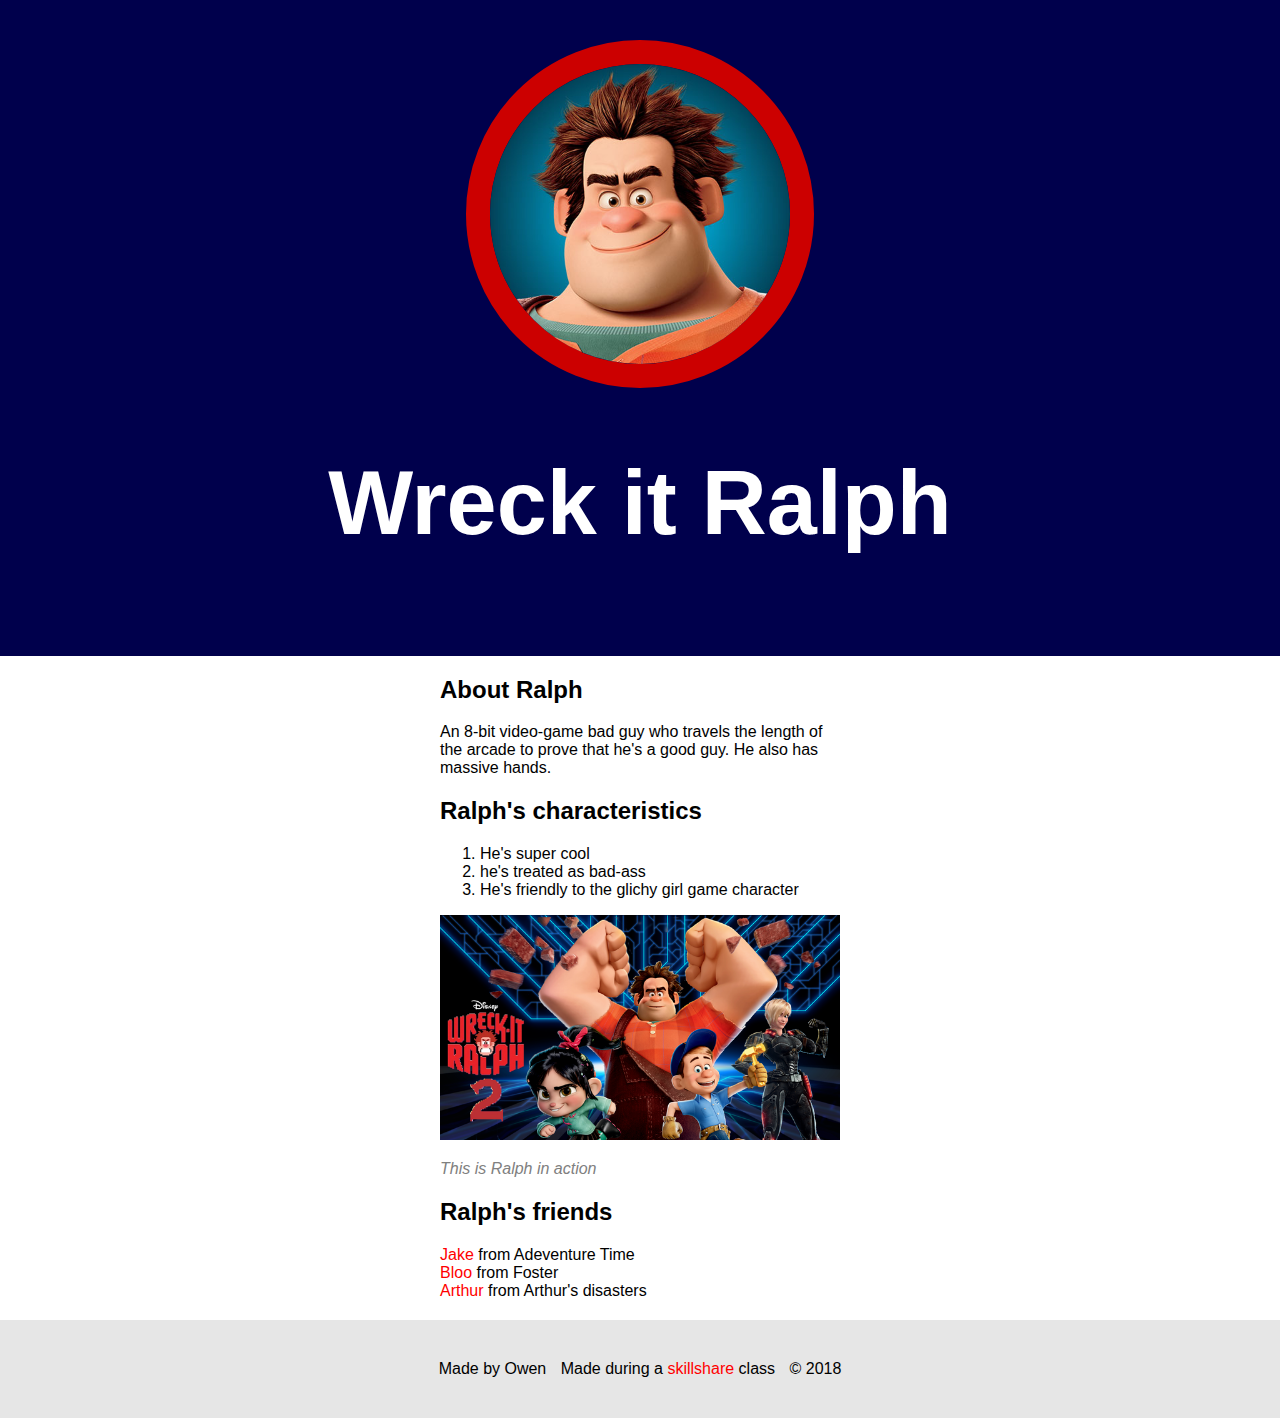
<file: index.html>
<!DOCTYPE html>
<html>
<head>
	<title>Wreck-It Ralph</title>
	<link rel="stylesheet" type="text/css" href="css/hero.css">
</head>
<body>
	<!-- HTML with css example.-->
	<div class="wrapper">
		<header>
			<img src="img/profile.jpg">
			<h1>Wreck it Ralph</h1>
		</header>
		<div class="content">
			<h2>About Ralph</h2>
			<p>An 8-bit video-game bad guy who travels the length of the arcade to prove that he's a good guy. He also has massive hands.</p>
			<h2>Ralph's characteristics</h2>
			<ol>
				<li>He's super cool</li>
				<li>he's treated as bad-ass</li>
				<li>He's friendly to the glichy girl game character</li>
			</ol>
			<img class="big-image" src="img/big-image.png">
			<p class="caption">This is Ralph in action</p>
			<h2>Ralph's friends</h2>
			<ul>
				<li><a href="http://adventuretime.wikia.com/wiki/Jake" target="_blank" title="Visit Jake's page">Jake</a> from Adeventure Time</li>
				<li><a href="http://fhif.wikia.com/wiki/Bloo" target="_blank" title="Visit Bloo's page">Bloo</a> from Foster</li>
				<li><a href="https://en.wikipedia.org/wiki/King_Arthur%27s_Disasters" target="_blank" title="Visit Arthur's page">Arthur</a> from Arthur's disasters</li>
			</ul>
		</div>
		<footer>
			<ul>
				<li>Made by Owen</li>
				<li>Made during a <a href="http://skillshare.com" target="_blank" title="Visit Skillshare's website">skillshare</a> class</li>
				<li>&copy; 2018</li>
			</ul>
		</footer>
	</div>
</body>
</html>
</file>
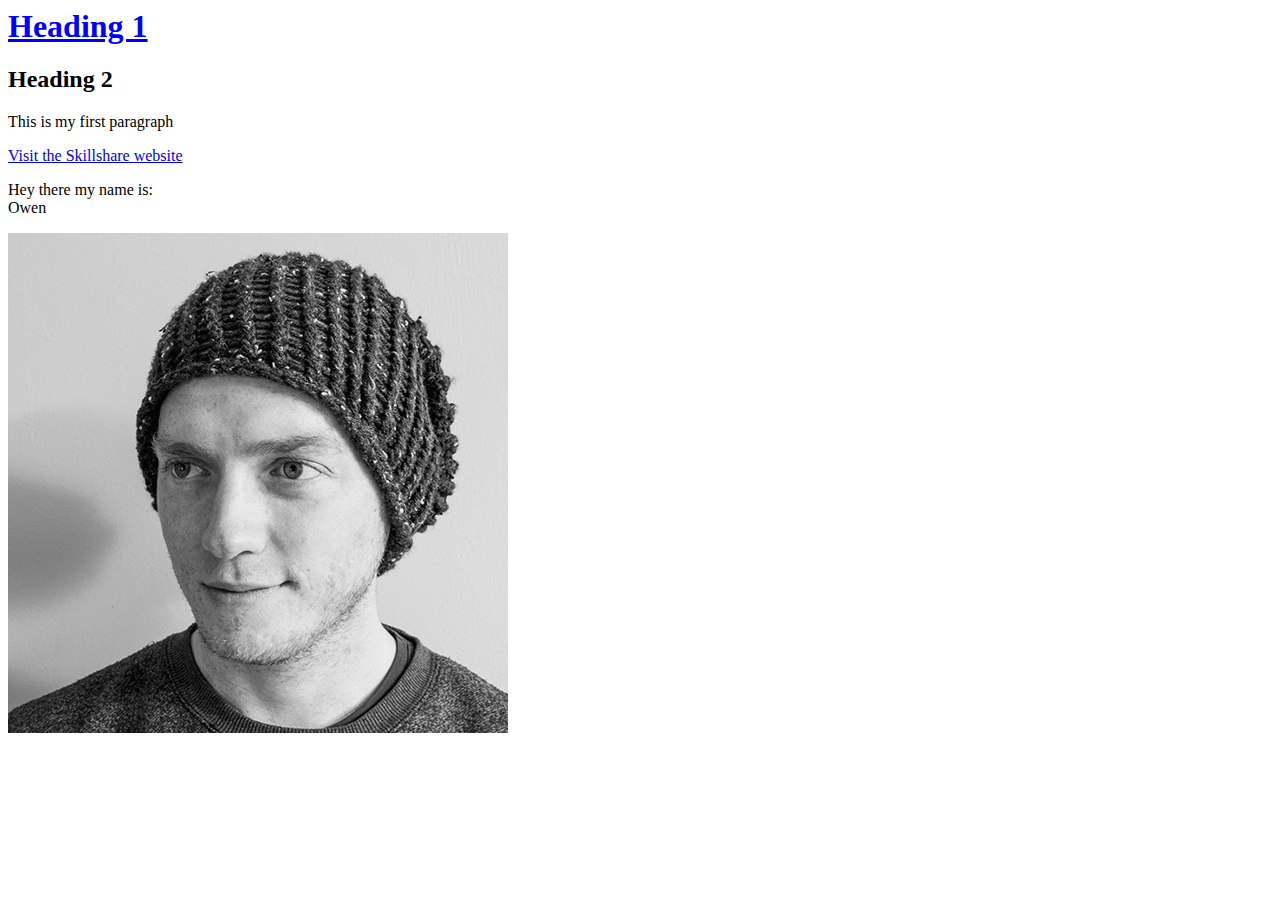
<file: elements.html>
<html>
<head>
	<title>Element!!!</title>
</head>
<body>
<h1 style="color:blue; text-decoration:underline;">Heading 1</h1>
<h2>Heading 2</h2>
<p>This is my first paragraph</p>
<div>
	<div>
		<div>
			<a href="http://skillshare.com" target="_blank">Visit the Skillshare website</a>
		</div>
	</div>
</div>

<p>Hey there my name is:<br>Owen</p>

<img src="test.jpg">
</body>
</html>
</file>
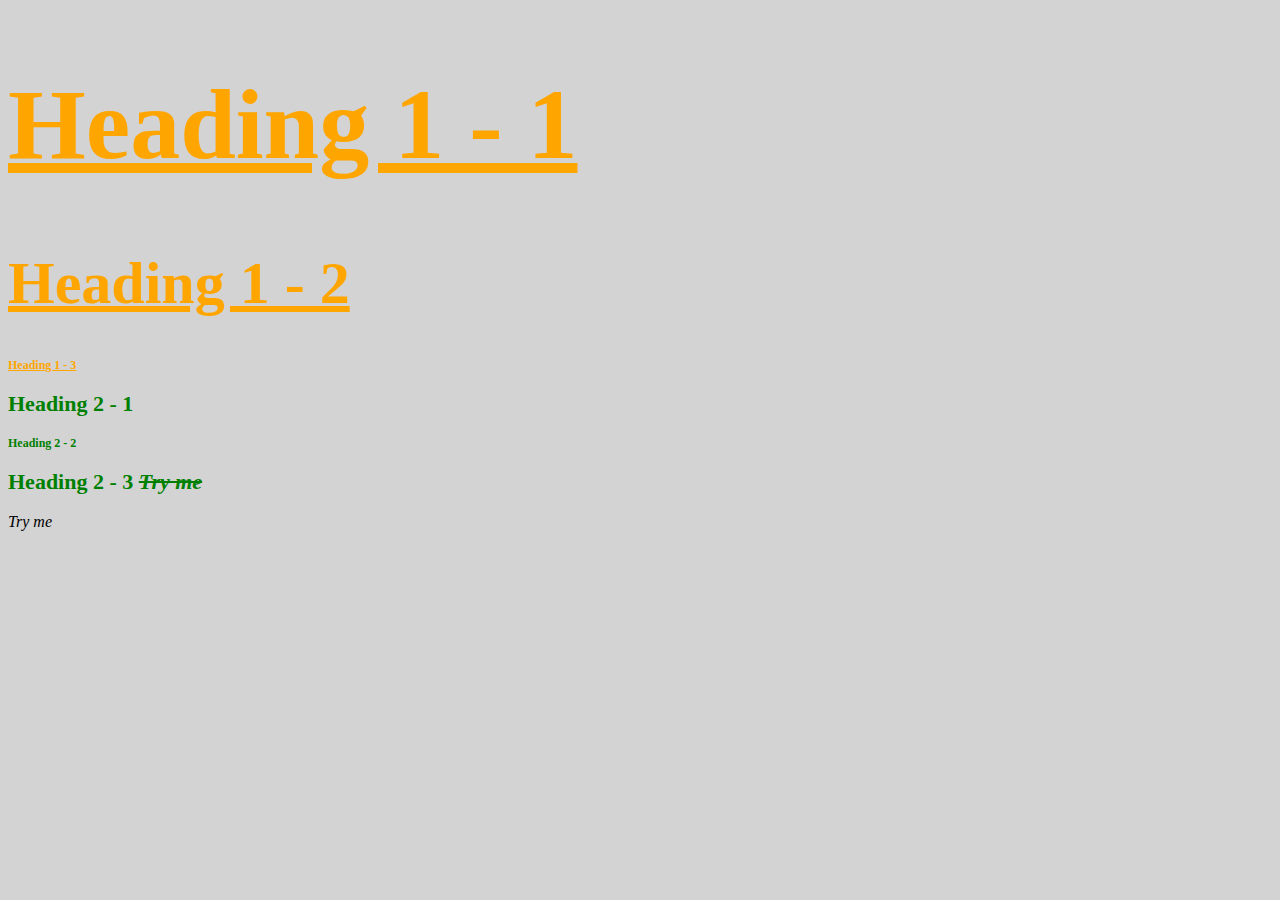
<file: stylish.html>
<!DOCTYPE html>
<html>
<head>
	<title>Stylish</title>
	<link rel="stylesheet" type="text/css" href="css/test.css">
	
</head>
<body>
	<h1 id="first" class="small">Heading 1 - 1</h1>
	<h1>Heading 1 - 2</h1>
	<h1 class="small">Heading 1 - 3</h1>
	<h2>Heading 2 - 1</h2>
	<h2 class="small">Heading 2 - 2</h2>
	<h2>Heading 2 - 3 <span>Try me</span></h2>

	<span>Try me</span>
</body>
</html>
</file>
<file: css/hero.css>
html, body {
	font-family: Arial, sans-serif;
	margin: 0;
}
header {
	background-color: #00004c;
	padding: 40px;
	text-align: center;
}
h1 {
	font-size: 90px;
	color: white;
}
header img {
	border-radius: 174px;
	width: 300px;
	border: 24px solid #CC0000;
}
.content {
	max-width: 400px;
	margin: 0 auto;
	padding: 0 20px;
}
img.big-image {
	max-width: 100%;
}
p.caption {
	font-size: 16px;
	color: grey;
	font-style: italic;
}
ul {
	list-style: none;
	padding: 0;
	margin: 0;

}
a {
	color: red;
	text-decoration: none;
}
footer {
	padding: 40px 20px;
	background-color: #E6E6E6;
	margin-top: 20px;
}
footer ul {
	text-align: center;
}
footer ul li {
	display: inline-block;
	margin: 0 5px;
}
</file>
<file: css/test.css>
body {
	background-color: lightgrey;
}
h1 {
	color: orange;
	font-size: 60px;
	text-decoration: underline;
}

h2 {
	color: green;
	font-size: 22px;
}

#first {
	font-size: 100px;
}

.small {
	font-size: 12px;
}

span {
	font-style: italic;
}

h2 span {
	text-decoration: line-through;
}
</file>
